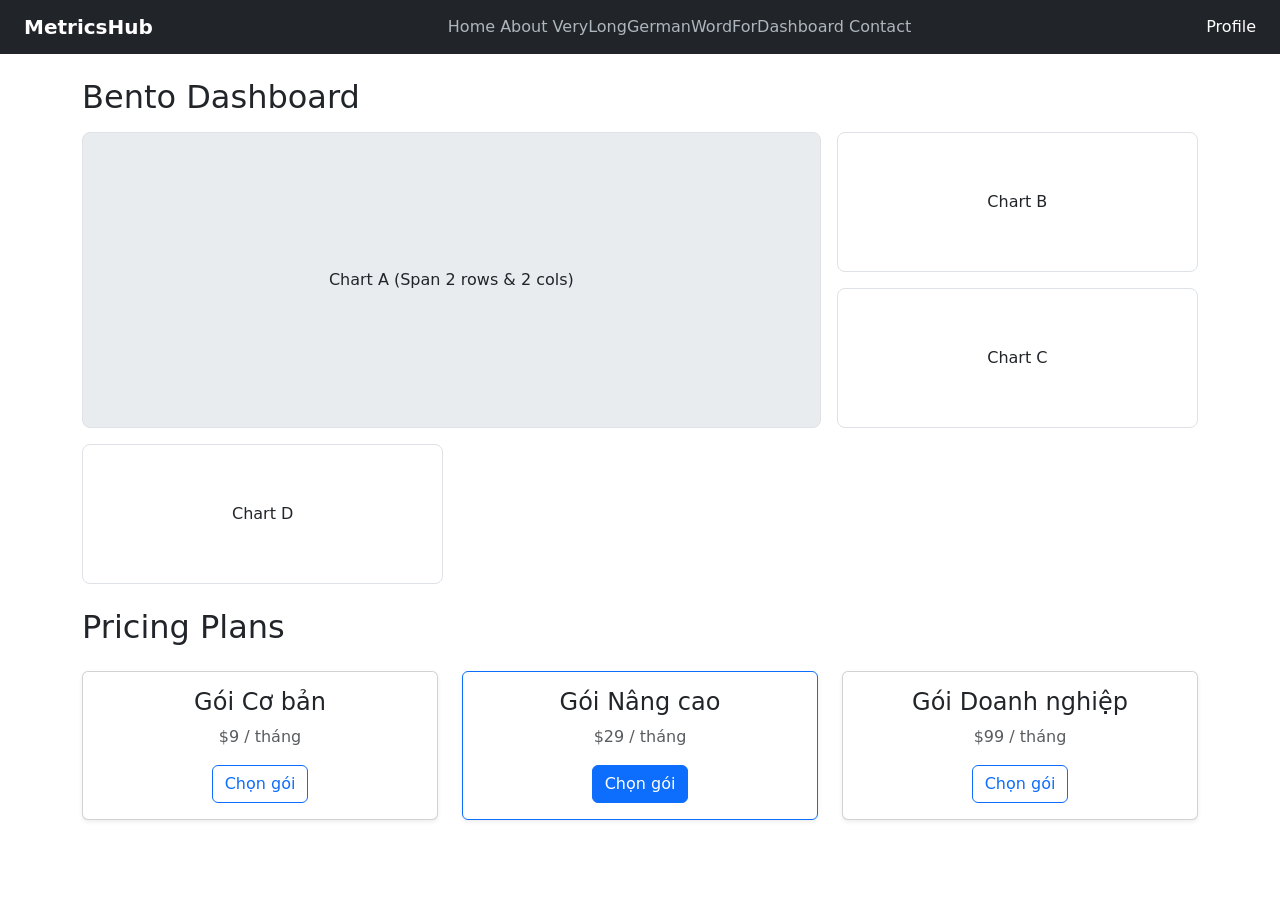
<file: metricshub_ui/index.html>
<!DOCTYPE html>
<html lang="en">
<head>
    <meta charset="UTF-8">
    <meta name="viewport" content="width=device-width, initial-scale=1.0">
    <title>MetricsHub Modern Dashboard</title>
    <link href="https://cdn.jsdelivr.net/npm/bootstrap@5.3.0/dist/css/bootstrap.min.css" rel="stylesheet">
    <link rel="stylesheet" href="style.css">
</head>
<body>

    <header class="navbar-flex">
        <div class="logo">MetricsHub</div>
        <nav class="nav-links">
            <a href="#">Home</a>
            <a href="#">About</a>
            <a href="#">VeryLongGermanWordForDashboard</a>
            <a href="#">Contact</a>
        </nav>
        <div class="user-profile">Profile</div>
    </header>

    <div class="container my-4">
        <h2 class="mb-3">Bento Dashboard</h2>
        <div class="grid-dashboard">
            <div class="widget widget-large">Chart A (Span 2 rows & 2 cols)</div>
            <div class="widget">Chart B</div>
            <div class="widget">Chart C</div>
            <div class="widget">Chart D</div>
        </div>

        <h2 class="my-4">Pricing Plans</h2>
        <div class="row g-4">
            <div class="col-12 col-md-4">
                <div class="card h-100 shadow-sm text-center">
                    <div class="card-body">
                        <h4 class="card-title">Gói Cơ bản</h4>
                        <p class="card-text text-muted">$9 / tháng</p>
                        <button class="btn btn-outline-primary">Chọn gói</button>
                    </div>
                </div>
            </div>
            <div class="col-12 col-md-4">
                <div class="card h-100 shadow-sm text-center border-primary">
                    <div class="card-body">
                        <h4 class="card-title">Gói Nâng cao</h4>
                        <p class="card-text text-muted">$29 / tháng</p>
                        <button class="btn btn-primary">Chọn gói</button>
                    </div>
                </div>
            </div>
            <div class="col-12 col-md-4">
                <div class="card h-100 shadow-sm text-center">
                    <div class="card-body">
                        <h4 class="card-title">Gói Doanh nghiệp</h4>
                        <p class="card-text text-muted">$99 / tháng</p>
                        <button class="btn btn-outline-primary">Chọn gói</button>
                    </div>
                </div>
            </div>
        </div>
    </div>

</body>
</html>
</file>
<file: metricshub_ui/style.css>
/*flexbox navbar*/
.navbar-flex { display: flex; justify-content: space-between; align-items: center; flex-wrap: wrap; gap: 15px; background-color: #212529; color: #ffffff; padding: 12px 24px; }
.navbar-flex .logo { font-size: 1.25rem; font-weight: bold; }
.nk/ar-flex .nav-links { display: flex; flex-wrap: wrap; gap: 15px; }
.navbar-flex .nav-links a { color: #adb5bd; text-decoration: none; }
.navbar-flex .nav-links a:hover { color: #ffffff; }

/* grid bento dashboard */
.grid-dashboard { display: grid; grid-template-columns: repeat(3, 1fr); grid-auto-rows: 140px; gap: 16px; }
.widget { background: #ffffff; border: 1px solid #dee2e6; border-radius: 8px; padding: 20px; display: flex; align-items: center; justify-content: center; font-weight: 500; }
.widget-large { grid-column: span 2; grid-row: span 2; background-color: #e9ecef; }

@media (max-width: 768px) {
    .grid-dashboard { grid-template-columns: 1fr; }
    .widget-large { grid-column: auto; grid-row: auto; }
}
</file>
